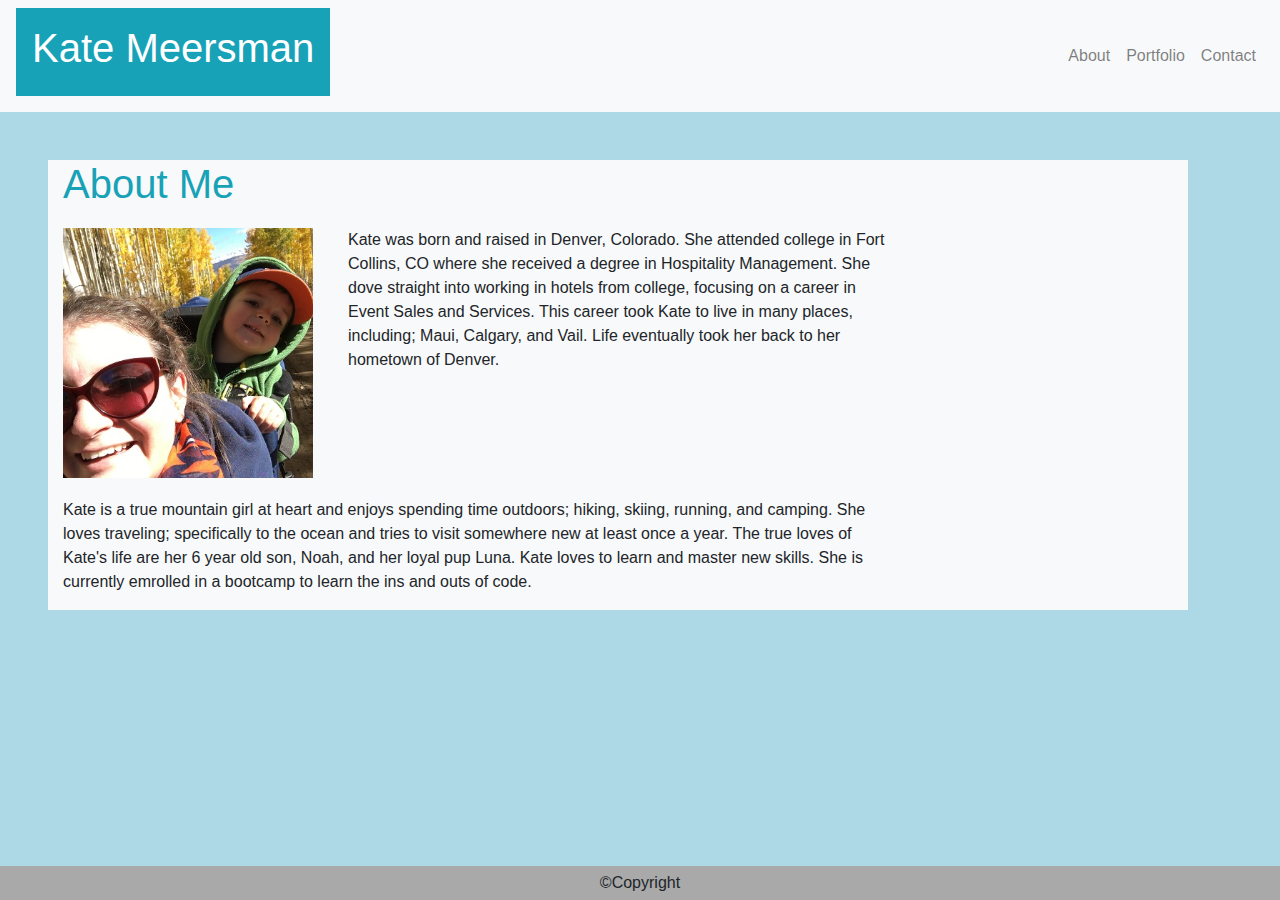
<file: index.html>
<!DOCTYPE html>
<html lang="en">
  <head>
    <meta charset="UTF-8" />
    <meta name="viewport" content="width=device-width, initial-scale=1.0" />
    <title>Kate Meersman</title>
    <link
      rel="stylesheet"
      href="https://stackpath.bootstrapcdn.com/bootstrap/4.4.1/css/bootstrap.min.css"
      integrity="sha384-Vkoo8x4CGsO3+Hhxv8T/Q5PaXtkKtu6ug5TOeNV6gBiFeWPGFN9MuhOf23Q9Ifjh"
      crossorigin="anonymous"
    />
    <link rel="stylesheet" href="./Assets/style.css" />
  </head>
  <body>
    <nav class="navbar navbar-expand-lg navbar-light bg-light">
      <a class="p-3 mb-2 bg-info text-white" href="index.html"
        ><h1>Kate Meersman</h1></a
      >
      <button
        class="navbar-toggler"
        type="button"
        data-toggle="collapse"
        data-target="#navbarNavAltMarkup"
        aria-controls="navbarNavAltMarkup"
        aria-expanded="false"
        aria-label="Toggle navigation"
      >
        <span class="navbar-toggler-icon"></span>
      </button>
      <div
        class="collapse navbar-collapse justify-content-end"
        id="navbarNavAltMarkup"
      >
        <div class="navbar-nav">
          <a class="nav-item nav-link" href="index.html">About</a>
          <a class="nav-item nav-link" href="portfolio.html">Portfolio</a>
          <a class="nav-item nav-link" href="contact.html">Contact</a>
        </div>
      </div>
    </nav>

    <div class="container m-5 bg-light">
      <header class="text-info"><h1>About Me</h1></header>
      <div class="row">
        <div class="col-md-3">
          <img
            class="NoahKate img-fluid"
            src="./Assets/Images/noahkate.jpg"
            alt="Photo of Kate"
          />
        </div>
        <div class="col-md-6">
          <p>
            Kate was born and raised in Denver, Colorado. She attended college
            in Fort Collins, CO where she received a degree in Hospitality
            Management. She dove straight into working in hotels from college,
            focusing on a career in Event Sales and Services. This career took
            Kate to live in many places, including; Maui, Calgary, and Vail.
            Life eventually took her back to her hometown of Denver.
          </p>
        </div>
      </div>
      <div class="row">
        <div class="col-md-9">
          <p>
            Kate is a true mountain girl at heart and enjoys spending time
            outdoors; hiking, skiing, running, and camping. She loves traveling;
            specifically to the ocean and tries to visit somewhere new at least
            once a year. The true loves of Kate's life are her 6 year old son,
            Noah, and her loyal pup Luna. Kate loves to learn and master new
            skills. She is currently emrolled in a bootcamp to learn the ins and
            outs of code.
          </p>
        </div>
      </div>
    </div>
    <footer class="footer-mt-auto py-3">
      <div class="fixed-bottom" <span class="text-muted">©Copyright</div>
    </footer>
    <script
      src="https://code.jquery.com/jquery-3.4.1.slim.min.js"
      integrity="sha384-J6qa4849blE2+poT4WnyKhv5vZF5SrPo0iEjwBvKU7imGFAV0wwj1yYfoRSJoZ+n"
      crossorigin="anonymous"
    ></script>
    <script
      src="https://cdn.jsdelivr.net/npm/popper.js@1.16.0/dist/umd/popper.min.js"
      integrity="sha384-Q6E9RHvbIyZFJoft+2mJbHaEWldlvI9IOYy5n3zV9zzTtmI3UksdQRVvoxMfooAo"
      crossorigin="anonymous"
    ></script>
    <script
      src="https://stackpath.bootstrapcdn.com/bootstrap/4.4.1/js/bootstrap.min.js"
      integrity="sha384-wfSDF2E50Y2D1uUdj0O3uMBJnjuUD4Ih7YwaYd1iqfktj0Uod8GCExl3Og8ifwB6"
      crossorigin="anonymous"
    ></script>
  </body>
</html>
</file>
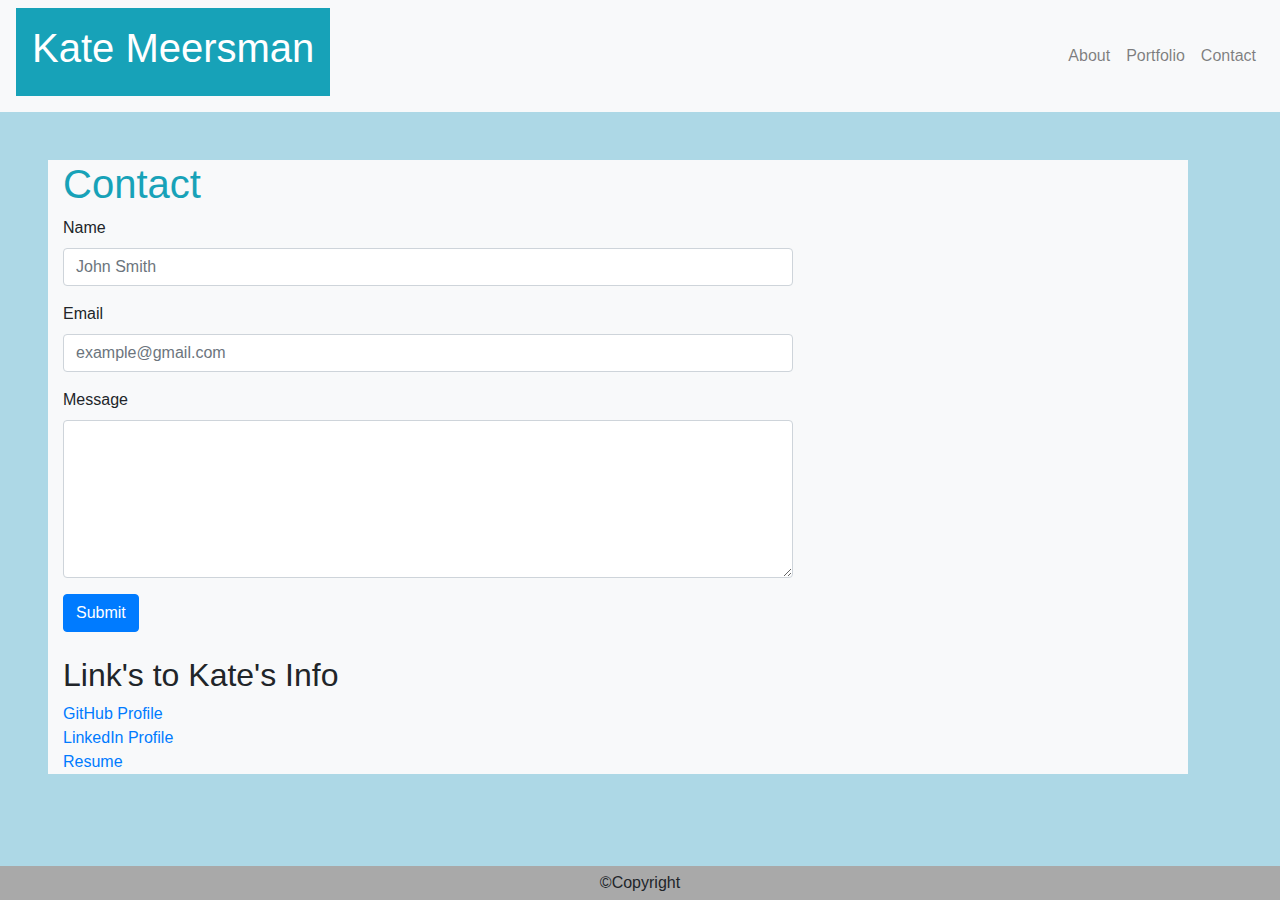
<file: contact.html>
<!DOCTYPE html>
<html lang="en">
  <head>
    <meta charset="UTF-8" />
    <meta name="viewport" content="width=device-width, initial-scale=1.0" />
    <title>Kate Meersman</title>
    <link
      rel="stylesheet"
      href="https://stackpath.bootstrapcdn.com/bootstrap/4.4.1/css/bootstrap.min.css"
      integrity="sha384-Vkoo8x4CGsO3+Hhxv8T/Q5PaXtkKtu6ug5TOeNV6gBiFeWPGFN9MuhOf23Q9Ifjh"
      crossorigin="anonymous"
    />
    <link rel="stylesheet" href="./Assets/style.css" />
  </head>

  <body>
    <nav class="navbar navbar-expand-lg navbar-light bg-light">
      <a class="p-3 mb-2 bg-info text-white" href="index.html"
        ><h1>Kate Meersman</h1></a
      >
      <button
        class="navbar-toggler"
        type="button"
        data-toggle="collapse"
        data-target="#navbarNavAltMarkup"
        aria-controls="navbarNavAltMarkup"
        aria-expanded="false"
        aria-label="Toggle navigation"
      >
        <span class="navbar-toggler-icon"></span>
      </button>
      <div
        class="collapse navbar-collapse justify-content-end"
        id="navbarNavAltMarkup"
      >
        <div class="navbar-nav">
          <a class="nav-item nav-link" href="index.html">About</a>
          <a class="nav-item nav-link" href="portfolio.html">Portfolio</a>
          <a class="nav-item nav-link" href="contact.html">Contact</a>
        </div>
      </div>
    </nav>

    <div class="container m-5 bg-light">
      <div class="row">
        <div class="col-md-8">
          <form>
            <header class="text-info"><h1>Contact</h1></header>
            <div class="form-group">
              <label for="exampleInputText1">Name</label>
              <input
                type="text"
                class="form-control"
                id="exampleInputText1"
                placeholder="John Smith"
              />
            </div>
            <div class="form-group">
              <label for="exampleInputEmail1">Email</label>
              <input
                type="email"
                class="form-control"
                id="exampleInputEmail1"
                placeholder="example@gmail.com"
              />
            </div>
            <div class="form-group">
              <label for="exampleFormControlTextarea1">Message</label>
              <textarea
                class="form-control"
                id="exampleFormControlTextarea1"
                rows="6"
              ></textarea>
            </div>
            <button type="submit" class="btn btn-primary">Submit</button>
            <br />
            <br />
            <div class="contactinfo">
              <h2>Link's to Kate's Info</h2>
              <a href="https://github.com/kmeersman624">GitHub Profile</a>
              <br />
              <a href="https://www.linkedin.com/in/kate-meersman-2a66a2155/"
                >LinkedIn Profile</a
              >
              <br />
              <a href="./Assets/resume.pdf">Resume</a>
            </div>
          </form>
        </div>
      </div>
    </div>
    <footer class="footer-mt-auto py-3">
      <div class="fixed-bottom" <span class="text-muted">©Copyright</div>
    </footer>
    <script
      src="https://code.jquery.com/jquery-3.4.1.slim.min.js"
      integrity="sha384-J6qa4849blE2+poT4WnyKhv5vZF5SrPo0iEjwBvKU7imGFAV0wwj1yYfoRSJoZ+n"
      crossorigin="anonymous"
    ></script>
    <script
      src="https://cdn.jsdelivr.net/npm/popper.js@1.16.0/dist/umd/popper.min.js"
      integrity="sha384-Q6E9RHvbIyZFJoft+2mJbHaEWldlvI9IOYy5n3zV9zzTtmI3UksdQRVvoxMfooAo"
      crossorigin="anonymous"
    ></script>
    <script
      src="https://stackpath.bootstrapcdn.com/bootstrap/4.4.1/js/bootstrap.min.js"
      integrity="sha384-wfSDF2E50Y2D1uUdj0O3uMBJnjuUD4Ih7YwaYd1iqfktj0Uod8GCExl3Og8ifwB6"
      crossorigin="anonymous"
    ></script>
  </body>
</html>
</file>
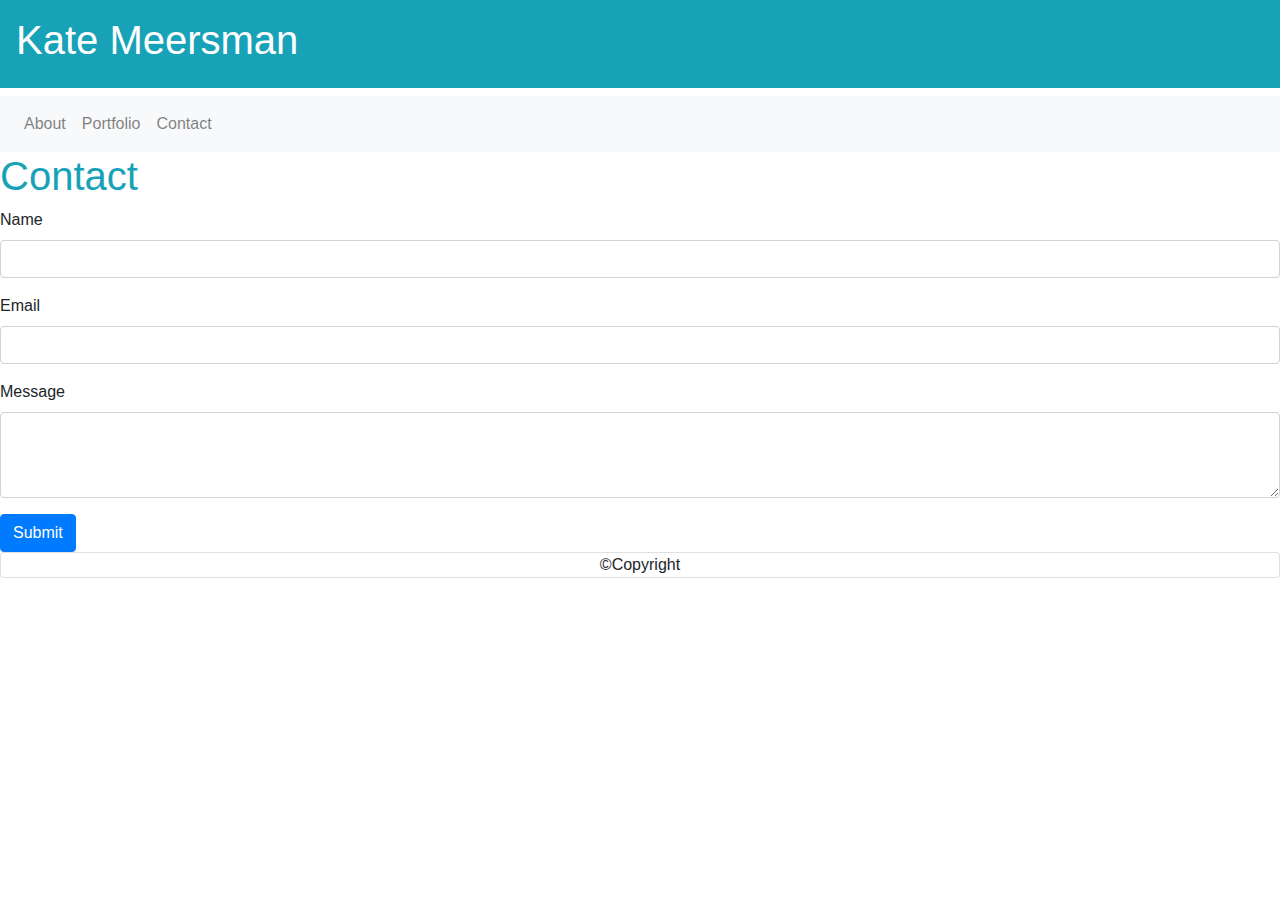
<file: Assets/contact.html>
<!DOCTYPE html>
<html lang="en">
  <head>
    <meta charset="UTF-8" />
    <meta name="viewport" content="width=device-width, initial-scale=1.0" />
    <title>Kate Meersman</title>
    <link
      rel="stylesheet"
      href="https://stackpath.bootstrapcdn.com/bootstrap/4.4.1/css/bootstrap.min.css"
      integrity="sha384-Vkoo8x4CGsO3+Hhxv8T/Q5PaXtkKtu6ug5TOeNV6gBiFeWPGFN9MuhOf23Q9Ifjh"
      crossorigin="anonymous"
    />
  </head>

  <body>
    <header class="p-3 mb-2 bg-info text-white"><h1>Kate Meersman</h1></header>
    <nav class="navbar navbar-expand-lg navbar-light bg-light">
      <button
        class="navbar-toggler"
        type="button"
        data-toggle="collapse"
        data-target="#navbarNavAltMarkup"
        aria-controls="navbarNavAltMarkup"
        aria-expanded="false"
        aria-label="Toggle navigation"
      >
        <span class="navbar-toggler-icon"></span>
      </button>
      <div class="collapse navbar-collapse" id="navbarNavAltMarkup">
        <div class="navbar-nav">
          <a class="nav-item nav-link" href="#">About</a>
          <a class="nav-item nav-link" href="#">Portfolio</a>
          <a class="nav-item nav-link" href="#">Contact</a>
        </div>
      </div>
    </nav>

    <form>
      <header class="text-info"><h1>Contact</h1></header>
      <div class="form-group">
        <label for="exampleInputText1">Name</label>
        <input type="text" class="form-control" id="exampleInputText1" />
      </div>
      <div class="form-group">
        <label for="exampleInputEmail1">Email</label>
        <input type="email" class="form-control" id="exampleInputEmail1" />
      </div>
      <div class="form-group">
        <label for="exampleFormControlTextarea1">Message</label>
        <textarea
          class="form-control"
          id="exampleFormControlTextarea1"
          rows="3"
        ></textarea>
      </div>
      <button type="submit" class="btn btn-primary">Submit</button>
    </form>

    <div class="card text-center">
      ©Copyright
    </div>

    <script
      src="https://code.jquery.com/jquery-3.4.1.slim.min.js"
      integrity="sha384-J6qa4849blE2+poT4WnyKhv5vZF5SrPo0iEjwBvKU7imGFAV0wwj1yYfoRSJoZ+n"
      crossorigin="anonymous"
    ></script>
    <script
      src="https://cdn.jsdelivr.net/npm/popper.js@1.16.0/dist/umd/popper.min.js"
      integrity="sha384-Q6E9RHvbIyZFJoft+2mJbHaEWldlvI9IOYy5n3zV9zzTtmI3UksdQRVvoxMfooAo"
      crossorigin="anonymous"
    ></script>
    <script
      src="https://stackpath.bootstrapcdn.com/bootstrap/4.4.1/js/bootstrap.min.js"
      integrity="sha384-wfSDF2E50Y2D1uUdj0O3uMBJnjuUD4Ih7YwaYd1iqfktj0Uod8GCExl3Og8ifwB6"
      crossorigin="anonymous"
    ></script>
  </body>
</html>
</file>
<file: Assets/style.css>
.thumbnail {
  height: 250px;
  width: 350px;
}
.NoahKate {
  height: 250px;
  width: 250px;
}
.fixed-bottom {
  padding-top: 5px;
  padding-bottom: 5px;
  text-align: center;
  background-color: darkgray;
}
body {
  background-color: lightblue;
}
.row {
  margin-top: 20px;
  margin-bottom: 20px;
}
</file>
